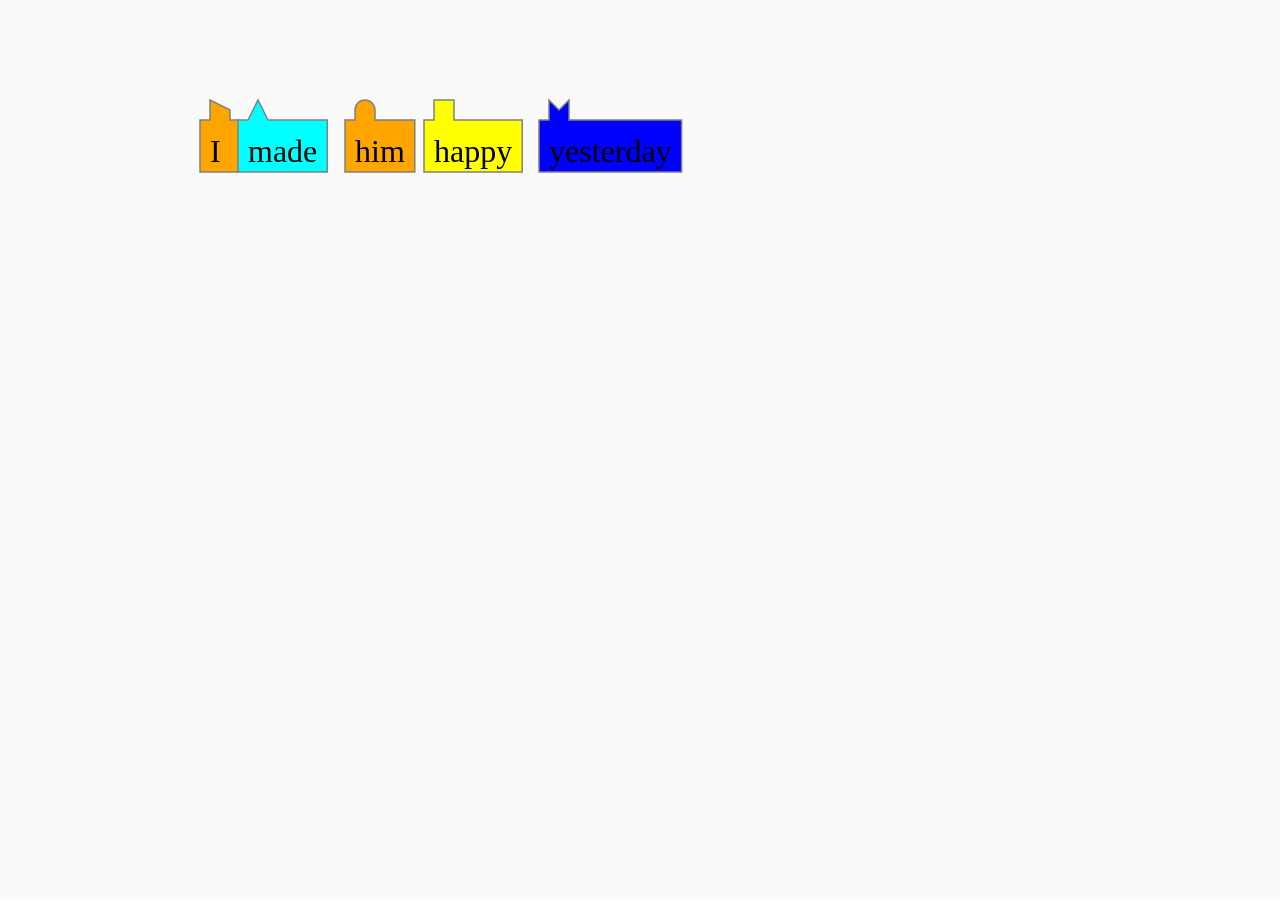
<file: src/index.html>
<!DOCTYPE html>
<html lang="ja">
    <head>
        <meta charset="UTF-8">
        <title>LangBlock By F8ﾊﾝｶｸkatakaner</title>
        <link rel="preconnect" href="https://fonts.googleapis.com">
        <link rel="preconnect" href="https://fonts.gstatic.com" crossorigin>
        <link href="https://fonts.googleapis.com/css2?family=Ubuntu&family=Zen+Kaku+Gothic+New:wght@300;400;500;700;900&display=swap" rel="stylesheet">
        <link rel="stylesheet" href="./style.css">
    </head>
    <body>
        <script src="./script.js"></script>
        <main>
            <canvas id="canvas"></canvas>
        </main>
    </body>
</html>
</file>
<file: src/style.css>
html, body, main{
    margin: 0;
    padding: 0;
}
</file>
